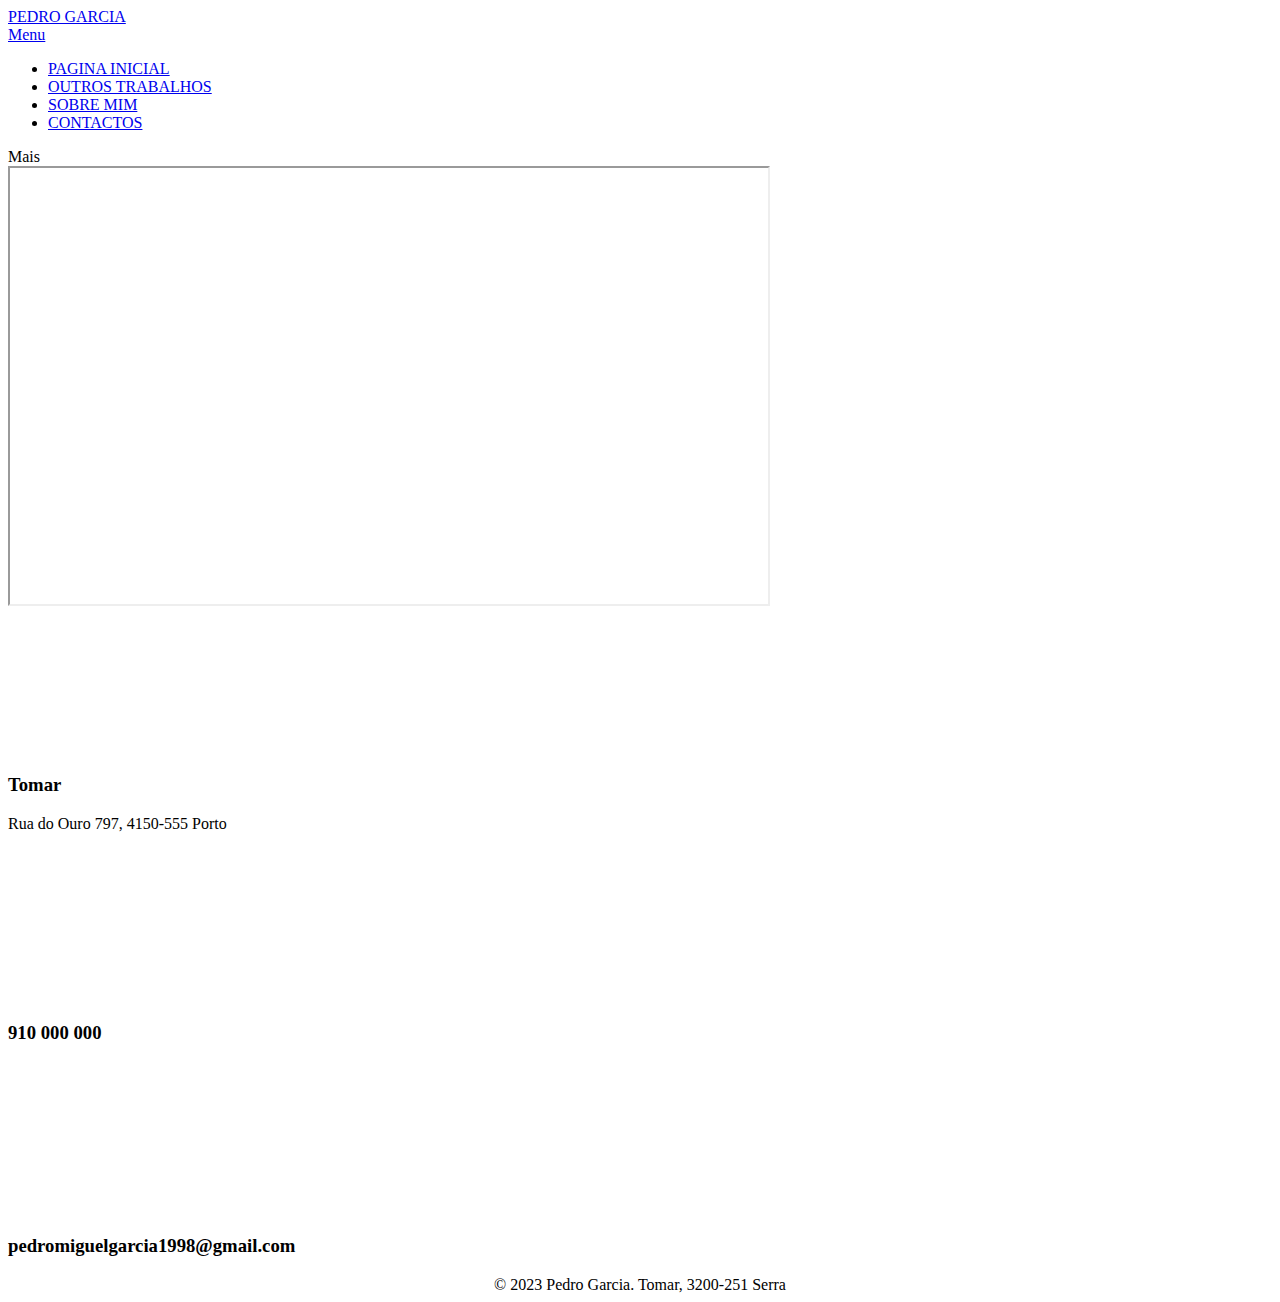
<file: contactos.html>
<!DOCTYPE html>
<html class="no-js" prefix="og: https://ogp.me/ns#" lang="pt">
<head>
	<link rel="preconnect" href="https://d1di2lzuh97fh2.cloudfront.net" crossorigin>
	<link rel="preconnect" href="https://fonts.gstatic.com" crossorigin><meta charset="utf-8">
	<link rel="icon" href="https://d1di2lzuh97fh2.cloudfront.net/files/2d/2di/2div3h.svg?ph=75f0a4c112" type="image/svg+xml" sizes="any">
	<link rel="icon" href="https://d1di2lzuh97fh2.cloudfront.net/files/07/07f/07fzq8.svg?ph=75f0a4c112" type="image/svg+xml" sizes="16x16">
	<link rel="icon" href="https://d1di2lzuh97fh2.cloudfront.net/files/1j/1j3/1j3767.ico?ph=75f0a4c112">
	<link rel="apple-touch-icon" href="https://d1di2lzuh97fh2.cloudfront.net/files/1j/1j3/1j3767.ico?ph=75f0a4c112">
	<link rel="icon" href="https://d1di2lzuh97fh2.cloudfront.net/files/1j/1j3/1j3767.ico?ph=75f0a4c112">
    <meta http-equiv="X-UA-Compatible" content="IE=edge">

    <title>CONTACTOS :: PORTFOLIO</title>

    <meta name="viewport" content="width=device-width,initial-scale=1,viewport-fit=cover">
    <meta name="msapplication-tap-highlight" content="no">
    
    <link href="https://d1di2lzuh97fh2.cloudfront.net/files/04/04p/04pi85.css?ph=75f0a4c112" media="print" rel="stylesheet">
    <link href="https://d1di2lzuh97fh2.cloudfront.net/files/12/12c/12ce00.css?ph=75f0a4c112" media="screen and (min-width:100000em)" rel="stylesheet" data-type="cq" disabled>
    <link rel="stylesheet" href="https://d1di2lzuh97fh2.cloudfront.net/files/17/17p/17p2xy.css?ph=75f0a4c112">
	<link rel="stylesheet" href="https://d1di2lzuh97fh2.cloudfront.net/files/0e/0e8/0e8clm.css?ph=75f0a4c112" media="screen and (min-width:37.5em)">
	<link rel="stylesheet" href="https://d1di2lzuh97fh2.cloudfront.net/files/0a/0ap/0ap7xy.css?ph=75f0a4c112" data-wnd_color_scheme_file="">
	<link rel="stylesheet" href="https://d1di2lzuh97fh2.cloudfront.net/files/22/223/2232if.css?ph=75f0a4c112" data-wnd_color_scheme_desktop_file="" media="screen and (min-width:37.5em)" disabled="">
	<link rel="stylesheet" href="https://d1di2lzuh97fh2.cloudfront.net/files/2r/2rd/2rdzz2.css?ph=75f0a4c112" data-wnd_additive_color_file="">
	<link rel="stylesheet" href="https://d1di2lzuh97fh2.cloudfront.net/files/1q/1qu/1qu43h.css?ph=75f0a4c112" data-wnd_typography_file="">
	<link rel="stylesheet" href="https://d1di2lzuh97fh2.cloudfront.net/files/0z/0zg/0zg8vq.css?ph=75f0a4c112" data-wnd_typography_desktop_file="" media="screen and (min-width:37.5em)" disabled="">
	
	<script>(()=>{let e=!1;const t=()=>{if(!e&&window.innerWidth>=600){for(let e=0,t=document.querySelectorAll('head > link[href*="css"][media="screen and (min-width:37.5em)"]');e<t.length;e++)t[e].removeAttribute("disabled");e=!0}};t(),window.addEventListener("resize",t),"container"in document.documentElement.style||fetch(document.querySelector('head > link[data-type="cq"]').getAttribute("href")).then((e=>{e.text().then((e=>{const t=document.createElement("style");document.head.appendChild(t),t.appendChild(document.createTextNode(e)),import("https://d1di2lzuh97fh2.cloudfront.net/client/js.polyfill/container-query-polyfill.modern.js").then((()=>{let e=setInterval((function(){document.body&&(document.body.classList.add("cq-polyfill-loaded"),clearInterval(e))}),100)}))}))}))})()</script>

	<link rel="preload stylesheet" href="https://d1di2lzuh97fh2.cloudfront.net/files/0d/0ds/0dscwu.css?ph=75f0a4c112" as="style">
	<meta name="description" content="Rua do Ouro 797, 4150-555 Porto">
	<meta name="keywords" content="">
	<meta name="generator" content="Webnode 2">
	<meta name="apple-mobile-web-app-capable" content="yes">
	<meta name="apple-mobile-web-app-status-bar-style" content="black">
	<meta name="format-detection" content="telephone=no">

	<meta property="og:url" content="https://portfolio9048.webnode.pt/contacto/">
	<meta property="og:title" content="CONTACTOS :: PORTFOLIO">
	<meta property="og:type" content="article">
	<meta property="og:description" content="Rua do Ouro 797, 4150-555 Porto">
	<meta property="og:site_name" content="PORTFOLIO">
	<meta property="og:article:published_time" content="2023-12-19T00:00:00+0100">
	<meta name="robots" content="index,follow">
	
	<link rel="canonical" href="https://portfolio9048.webnode.pt/contacto/"><script>window.checkAndChangeSvgColor=function(c){try{var a=document.getElementById(c);if(a){c=[["border","borderColor"],["outline","outlineColor"],["color","color"]];for(var h,b,d,f=[],e=0,m=c.length;e<m;e++)if(h=window.getComputedStyle(a)[c[e][1]].replace(/\s/g,"").match(/^rgb[a]?\(([0-9]{1,3}),([0-9]{1,3}),([0-9]{1,3})/i)){b="";for(var g=1;3>=g;g++)b+=("0"+parseInt(h[g],10).toString(16)).slice(-2);"0"===b.charAt(0)&&(d=parseInt(b.substr(0,2),16),d=Math.max(16,d),b=d.toString(16)+b.slice(-4));f.push(c[e][0]+"="+b)}if(f.length){var k=a.getAttribute("data-src"),l=k+(0>k.indexOf("?")?"?":"&")+f.join("&");a.src!=l&&(a.src=l,a.outerHTML=a.outerHTML)}}}catch(n){}};</script>
	
	<script>
		window._gtmDataLayer = window._gtmDataLayer || [];
		(function(w,d,s,l,i){w[l]=w[l]||[];w[l].push({'gtm.start':new Date().getTime(),event:'gtm.js'});
		var f=d.getElementsByTagName(s)[0],j=d.createElement(s),dl=l!='dataLayer'?'&l='+l:'';
		j.async=true;j.src='https://www.googletagmanager.com/gtm.js?id='+i+dl;f.parentNode.insertBefore(j,f);})
		(window,document,'script','_gtmDataLayer','GTM-542MMSL');
	</script>

</head>

<body class="l wt-page ac-h ac-i l-default l-d-none b-btn-sq b-btn-s-l b-btn-dn b-btn-bw-1 img-d-n img-t-o img-h-z line-solid b-e-ds lbox-d c-s-n  wnd-free-bar-fixed  wnd-fe"><noscript>
				<iframe
				 src="https://www.googletagmanager.com/ns.html?id=GTM-542MMSL" 
				 height="0" 
				 width="0" 
				 style="display:none;visibility:hidden"
				 >
				 </iframe>
			</noscript>

<div class="wnd-page l-page cs-gray ac-none t-t-fs-m t-t-fw-m t-t-sp-n t-t-d-n t-s-fs-m t-s-fw-l t-s-sp-n t-s-d-n t-p-fs-m t-p-fw-m t-p-sp-n t-h-fs-m t-h-fw-m t-h-sp-n t-bq-fs-m t-bq-fw-m t-bq-sp-n t-bq-d-q t-btn-fw-l t-nav-fw-l t-pd-fw-l t-nav-tt-n">
    <div class="l-w t cf t-23">
        <div class="l-bg cf">
            <div class="s-bg-l">
                
                
            </div>
        </div>
        <header class="l-h cf">
            <div class="sw cf">
	<div class="sw-c cf"><section data-space="true" class="s s-hn s-hn-default wnd-mt-sliding menu-default wnd-na-c logo-classic sc-w   wnd-w-narrow wnd-nh-l hm-hidden">
	<div class="s-w">
		<div class="s-o">

			<div class="s-bg">
                <div class="s-bg-l">
                    
                    
                </div>
			</div>

			<div class="h-w h-f wnd-fixed">

				<div class="n-l initial-state">
					<div class="s-c">
						<div class="logo-block">
							<div class="b b-l logo logo-default logo-nb wnd-font-size-20 brandon-grotesque logo-32 b-ls-l wnd-logo-with-text">
	<div class="b-l-c logo-content">
		<a class="b-l-link logo-link" href="home.html">

			<div class="b-l-br logo-br"></div>
			<div class="b-l-text logo-text-wrapper">
				<div class="b-l-text-w logo-text">
					<span class="b-l-text-c logo-text-cell">PEDRO GARCIA</span>  <!-- Botão home (Pedro Garcia)-->
				</div>
			</div>

		</a>
	</div>
</div>
 
<!--Menu -->
						</div>
						<div class="cart-and-mobile">
							<div id="menu-mobile">
								<a href="#" id="menu-submit"><span></span>Menu</a>
							</div>
						</div>

						<div id="menu-slider">
							<div id="menu-block">
								<nav id="menu" data-align="centered" class="centered" data-type="sliding"><div class="menu-font menu-wrapper">
	<a href="#" class="menu-close" rel="nofollow" title="Close Menu"></a>
	<ul class="level-1">
		<li class="wnd-homepage">
			<a class="menu-item" href="home.html"><span class="menu-item-text">PAGINA INICIAL</span></a>
			
		</li><li>
			<a class="menu-item" href="outrostrabalhos.html"><span class="menu-item-text">OUTROS TRABALHOS</span></a>
			
		</li><li>
			<a class="menu-item" href="sobre-mim.html"><span class="menu-item-text">SOBRE MIM</span></a>
			
		</li><li class="wnd-active wnd-active-path">
			<a class="menu-item" href="contactos.html"><span class="menu-item-text">CONTACTOS</span></a>	
		</li>
	</ul>

	<span class="more-text">Mais</span>
</div></nav>
							</div>
						</div>

					</div>
				</div>

			</div>

		</div>
	</div>
</section></div>
</div>
        </header>
        <main class="l-m cf">
            <div class="sw cf">
	<div class="sw-c cf"><section class="s s-hm s-hm-hidden wnd-h-hidden cf sc-w   hn-default"></section><section class="s s-basic cf sc-w   wnd-w-narrow wnd-s-normal wnd-h-auto">
	<div class="s-w cf">
		<div class="s-o s-fs cf">
			<div class="s-bg cf">
				<div class="s-bg-l">
                    
					
				</div>
			</div>
			<div class="s-c s-fs cf">
				<div class="ez cf">
	<div class="ez-c"><div class="cw cf">
	<div class="cw-c cf"><div class="c cf" style="width:60%;">
	<div class="c-c cf"><div class="b b-map b-s" style="margin-left:0%;margin-right:0%;">
	<div class="b-c" id="wnd_MapBlock_530589050_container" style="position:relative;padding-bottom:57.46%;">
		<iframe src="https://web-2022.webnode.it/widgets/googlemaps/?z=15&amp;a=tomar" style="position:absolute;top:0%;left:0%;width:100%;height:100%;" loading="lazy"></iframe>
	</div>
</div></div>
</div><div class="c cf" style="width:40%;">
	<div class="c-c cf"><div class="mt mt-contact img-s-s b-s b-s-50 cf default">
    <div class="mt-container">
        <div class="mt-item cf">
	        <div class="b-img b-img-default b b-s cf wnd-orientation-portrait wnd-type-icon" style="" id="wnd_ImageBlock_380536068">
	<div class="b-img-w">
		<div class="b-img-c">
            
			<embed id="wnd_ImageBlock_380536068_img" alt="" style="" data-src="https://d1di2lzuh97fh2.cloudfront.net/files/0p/0p7/0p7qql.svg?ph=75f0a4c112" type="image/svg+xml">
		<script>checkAndChangeSvgColor('wnd_ImageBlock_380536068_img');</script></div>
		
	</div>
</div>
	        <div class="b b-text cf">
	<div class="b-c b-text-c b-s b-s-t60 b-s-b60 b-cs cf"><h3>Tomar</h3>

<p>Rua do Ouro 797, 4150-555 Porto</p>
</div>
</div>
        </div><div class="mt-item cf">
	        <div class="b-img b-img-default b b-s cf wnd-orientation-square wnd-type-icon" style="" id="wnd_ImageBlock_502045712">
	<div class="b-img-w">
		<div class="b-img-c">
            
			<embed id="wnd_ImageBlock_502045712_img" alt="" style="" data-src="https://d1di2lzuh97fh2.cloudfront.net/files/36/36l/36lve3.svg?ph=75f0a4c112" type="image/svg+xml">
		<script>checkAndChangeSvgColor('wnd_ImageBlock_502045712_img');</script></div>
		
	</div>
</div>
	        <div class="b b-text cf">
	<div class="b-c b-text-c b-s b-s-t60 b-s-b60 b-cs cf"><h3> 910 000 000</h3>
</div>
</div>
        </div><div class="mt-item cf">
	        <div class="b-img b-img-default b b-s cf wnd-orientation-landscape wnd-type-icon" style="" id="wnd_ImageBlock_806317379">
	<div class="b-img-w">
		<div class="b-img-c">
            
			<embed id="wnd_ImageBlock_806317379_img" alt="" style="" data-src="https://d1di2lzuh97fh2.cloudfront.net/files/3z/3z2/3z2m9w.svg?ph=75f0a4c112" type="image/svg+xml">
		<script>checkAndChangeSvgColor('wnd_ImageBlock_806317379_img');</script></div>
		
	</div>
</div>
	        <div class="b b-text cf">
	<div class="b-c b-text-c b-s b-s-t60 b-s-b60 b-cs cf"><h3>pedromiguelgarcia1998@gmail.com</h3>
</div>
</div>
        </div>
    </div>
</div></div>
</div></div>
</div></div>
</div>
			</div>
		</div>
	</div>
</section></div>
</div>
        </main>

    <!--Nome fim da pagina-->
<div style="text-align: center;">
	<div id="nome"></div></div>
	 <script>
	fetch("12.json")
	.then(Response => Response.json())
	.then(nome => document.getElementById("nome").innerHTML = nome["copyright"]["0"]["nome"])
	 </script>
	<!--fim-->

<script>

<script src="https://d1di2lzuh97fh2.cloudfront.net/files/3j/3jq/3jq78r.js?ph=75f0a4c112" crossorigin="anonymous" type="module"></script>
<script>document.querySelector(".wnd-fe")&&[...document.querySelectorAll(".c")].forEach((e=>{const t=e.querySelector(".b-text:only-child");t&&""===t.querySelector(".b-text-c").innerText&&e.classList.add("column-empty")}))</script>

</script>


</body>
</html>
</file>
